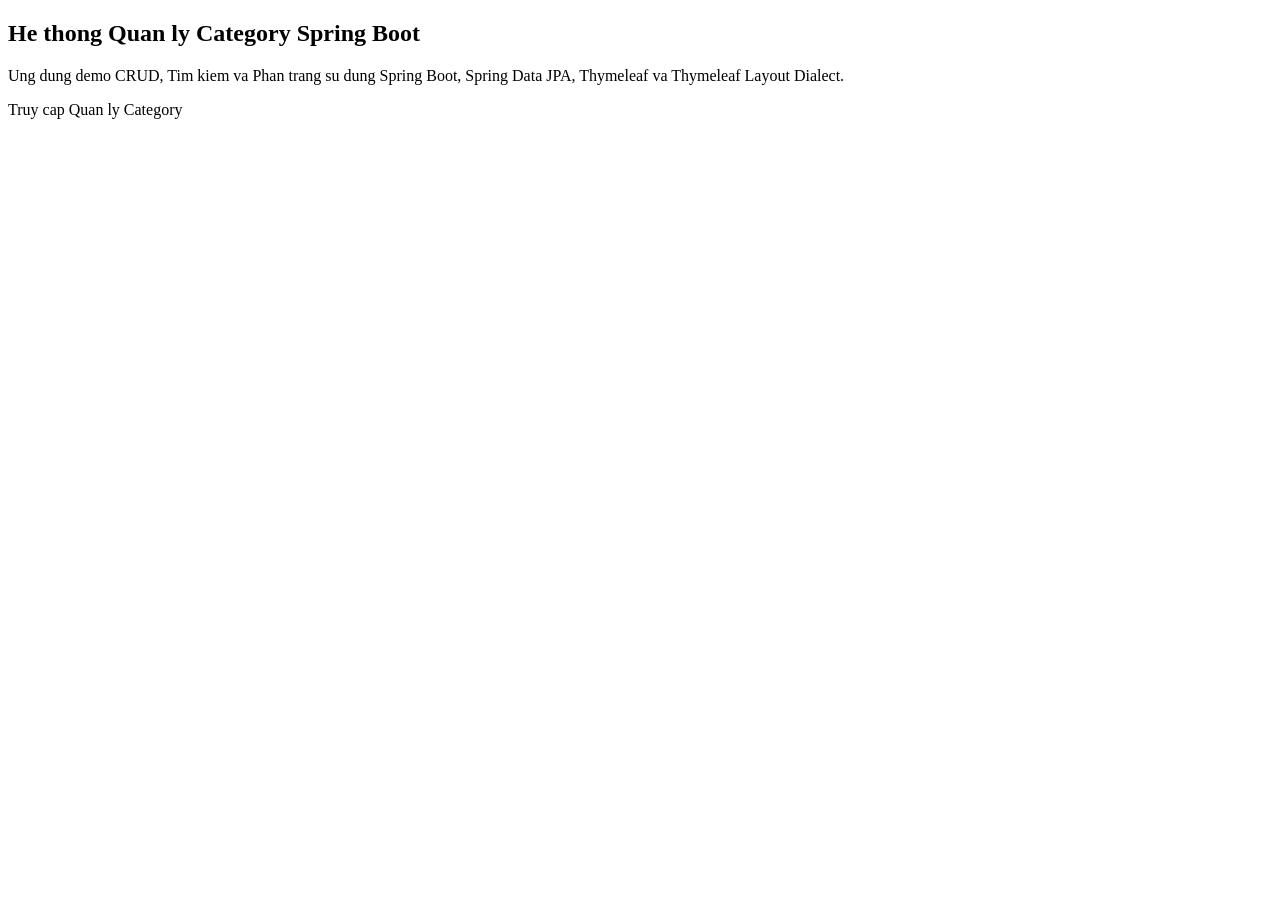
<file: src/main/resources/templates/views/index.html>
<!DOCTYPE html>
<html xmlns:th="http://www.thymeleaf.org"
      xmlns:layout="http://www.ultraq.net.nz/thymeleaf/layout"
      layout:decorate="~{layouts/layout-web}">
<head>
    <title>Trang chu</title>
</head>
<body>
    <section layout:fragment="content">
        <h1>He thong Quan ly Category Spring Boot</h1>
        <p>Ung dung demo CRUD, Tim kiem va Phan trang su dung Spring Boot, Spring Data JPA, Thymeleaf va Thymeleaf Layout Dialect.</p>
        <a th:href="@{/admin/categories}">Truy cap Quan ly Category</a>
    </section>
</body>
</html>
</file>
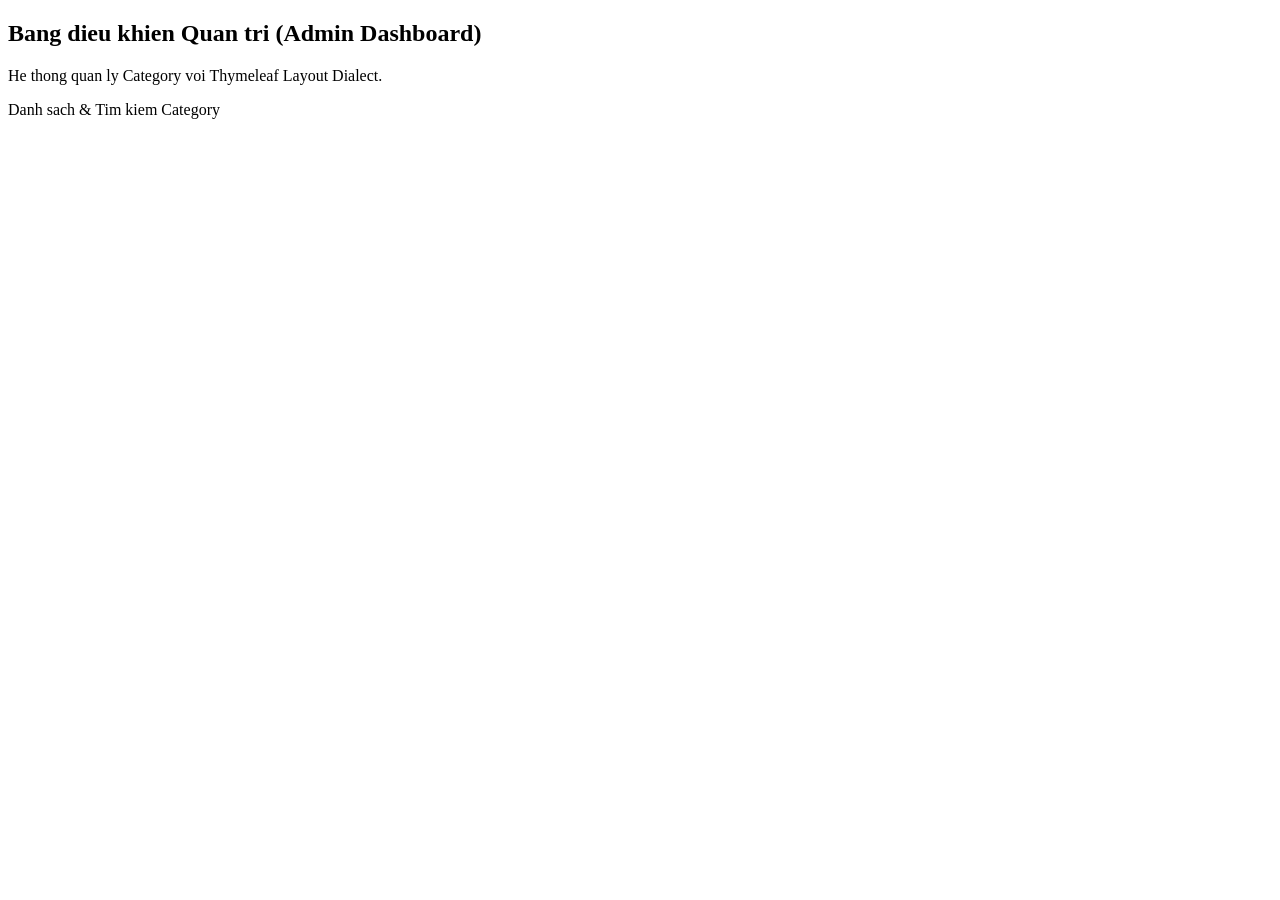
<file: src/main/resources/templates/views/admin/index.html>
<!DOCTYPE html>
<html xmlns:th="http://www.thymeleaf.org"
      xmlns:layout="http://www.ultraq.net.nz/thymeleaf/layout"
      layout:decorate="~{layouts/layout-admin}">
<head>
    <title>Trang Quan tri Admin</title>
</head>
<body>
    <section layout:fragment="content">
        <h1>Bang dieu khien Quan tri (Admin Dashboard)</h1>
        <p>He thong quan ly Category voi Thymeleaf Layout Dialect.</p>
        <a th:href="@{/admin/categories}">Danh sach &amp; Tim kiem Category</a>
    </section>
</body>
</html>
</file>
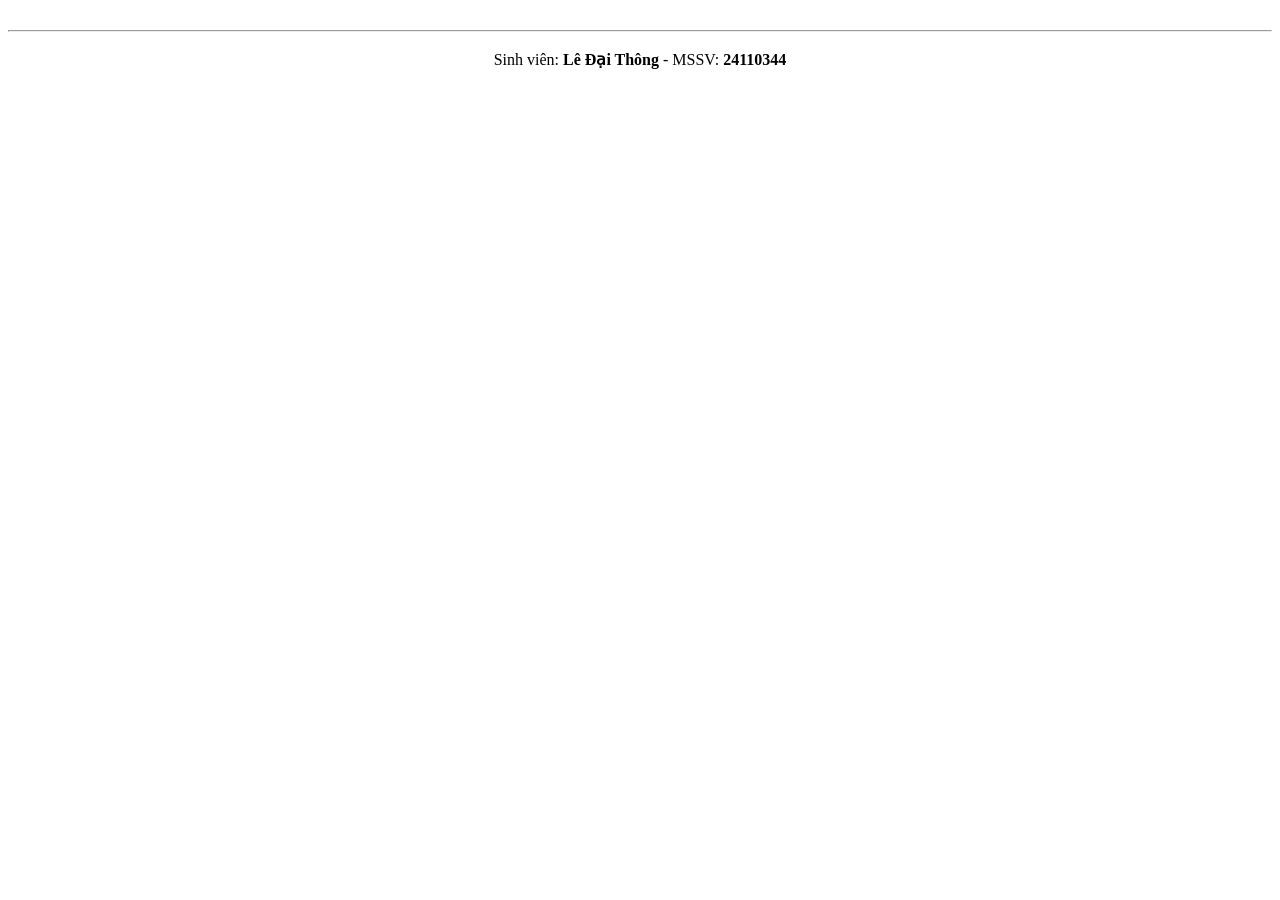
<file: src/main/resources/templates/fragments/footer.html>
<!DOCTYPE html>
<html xmlns:th="http://www.thymeleaf.org">
<body>
    <footer th:fragment="footer" class="site-footer" style="text-align: center; margin-top: 30px;">
        <hr />
        <div class="footer-container" style="padding: 10px 0;">
            <span>Sinh viên: <strong>Lê Đại Thông</strong> - MSSV: <strong>24110344</strong></span>
        </div>
    </footer>
</body>
</html>
</file>
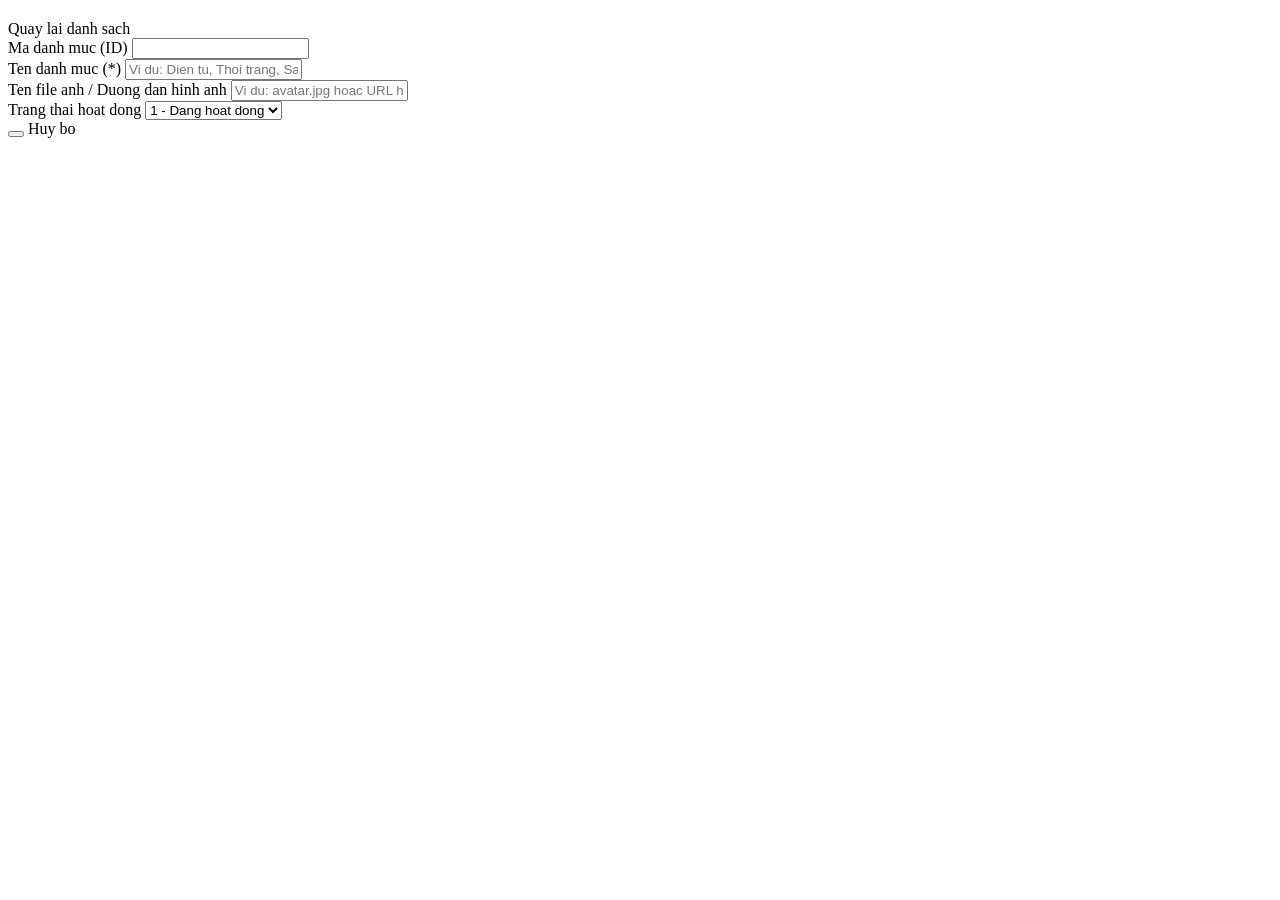
<file: src/main/resources/templates/admin/categories/addOrEdit.html>
<!DOCTYPE html>
<html xmlns:th="http://www.thymeleaf.org"
      xmlns:layout="http://www.ultraq.net.nz/thymeleaf/layout"
      layout:decorate="~{layouts/layout-admin}">
<head>
    <title th:text="${category.isEdit} ? 'Chinh sua Danh muc' : 'Them moi Danh muc'">Quan ly Danh muc</title>
</head>
<body>
<section layout:fragment="content">

    <h2 th:text="${category.isEdit} ? 'Cap nhat Thong tin Danh muc' : 'Them moi Danh muc'"></h2>
    <a th:href="@{/admin/categories}">Quay lai danh sach</a>

    <form th:action="@{/admin/categories/saveOrUpdate}" th:object="${category}" method="post">

        <!-- Hidden field co trang thai Them / Sua -->
        <input type="hidden" th:field="*{isEdit}" />

        <!-- Ma danh muc (chi hien thi khi cap nhat) -->
        <div class="form-group" th:if="${category.isEdit}">
            <label class="form-label">Ma danh muc (ID)</label>
            <input type="text" th:field="*{categoryid}" class="form-control" readonly="readonly" />
        </div>
        <input type="hidden" th:unless="${category.isEdit}" th:field="*{categoryid}" />

        <!-- Ten danh muc -->
        <div class="form-group">
            <label class="form-label">Ten danh muc (*)</label>
            <input type="text" th:field="*{categoryname}" class="form-control"
                   placeholder="Vi du: Dien tu, Thoi trang, Sach..." />
            <div th:if="${#fields.hasErrors('categoryname')}" th:errors="*{categoryname}" class="form-error"></div>
        </div>

        <!-- Hinh anh danh muc -->
        <div class="form-group">
            <label class="form-label">Ten file anh / Duong dan hinh anh</label>
            <input type="text" th:field="*{images}" class="form-control"
                   placeholder="Vi du: avatar.jpg hoac URL hinh anh" />
        </div>

        <!-- Trang thai -->
        <div class="form-group">
            <label class="form-label">Trang thai hoat dong</label>
            <select th:field="*{status}" class="form-select">
                <option value="1">1 - Dang hoat dong</option>
                <option value="0">0 - Tam khoa</option>
            </select>
        </div>

        <!-- Cac nut hanh dong -->
        <div class="form-actions">
            <button type="submit" th:text="${category.isEdit} ? 'Cap nhat thay doi' : 'Luu Danh muc'"></button>
            <a th:href="@{/admin/categories}">Huy bo</a>
        </div>

    </form>

</section>
</body>
</html>
</file>
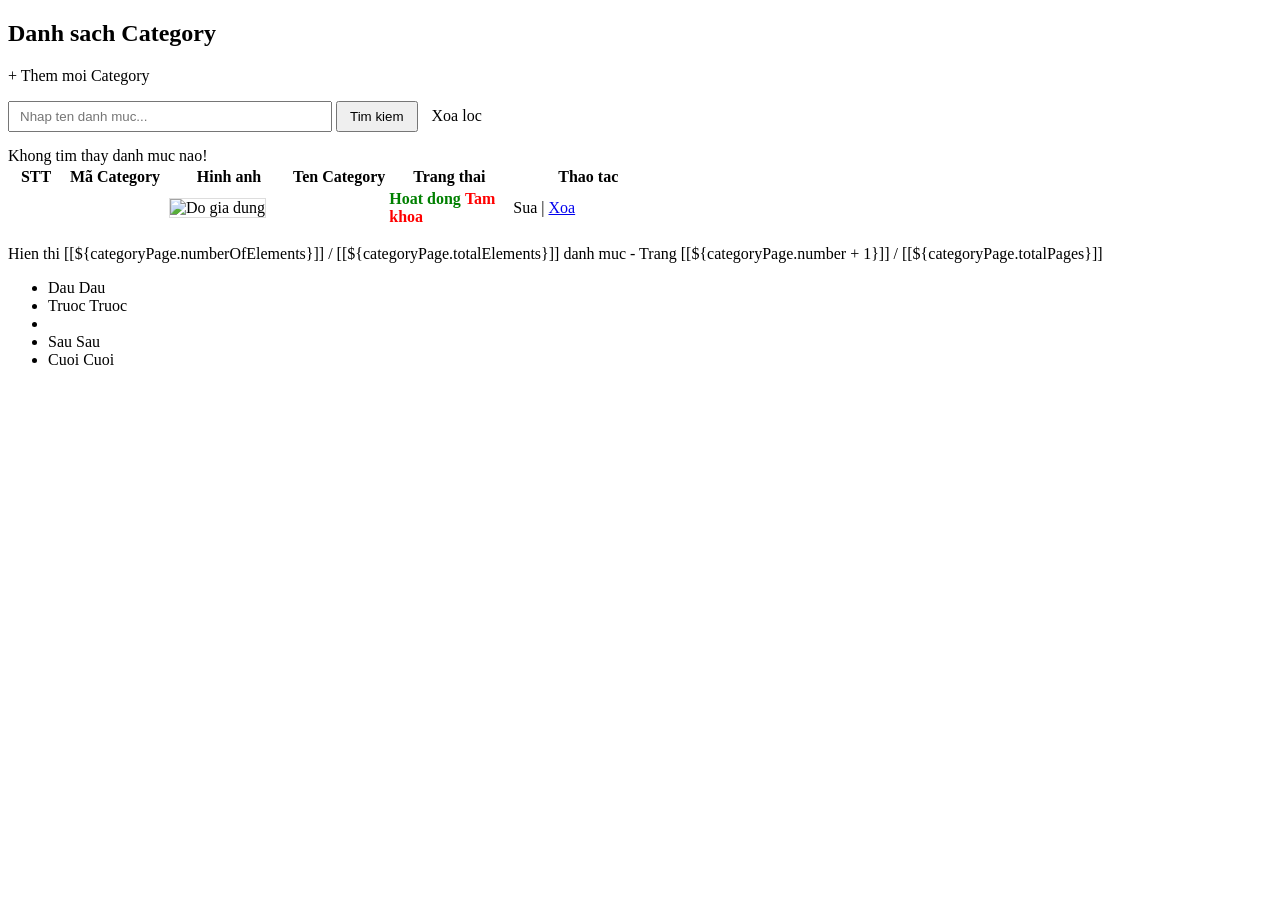
<file: src/main/resources/templates/admin/categories/search.html>
<!DOCTYPE html>
<html xmlns:th="http://www.thymeleaf.org"
      xmlns:layout="http://www.ultraq.net.nz/thymeleaf/layout"
      layout:decorate="~{layouts/layout-admin}">
<head>
    <title>Danh sach Category</title>
</head>
<body>
<section layout:fragment="content">

    <h2>Danh sach Category</h2>
    <p>
        <a th:href="@{/admin/categories/add}">+ Them moi Category</a>
    </p>

    <!-- Thong bao phan hoi -->
    <div th:if="${message != null}" class="alert alert-success" th:text="${message}"></div>
    <div th:if="${errorMessage != null}" class="alert alert-danger" th:text="${errorMessage}"></div>

    <!-- Thanh tim kiem -->
    <div style="margin: 15px 0;">
        <form th:action="@{/admin/categories/search}" method="get">
            <input type="hidden" name="size" th:value="${size}" />
            <input type="text" name="keyword" th:value="${keyword}" 
                   placeholder="Nhap ten danh muc..." style="padding: 6px 10px; width: 300px;" />
            <button type="submit" style="padding: 6px 12px;">Tim kiem</button>
            <a th:if="${keyword != null && !keyword.isEmpty()}" th:href="@{/admin/categories}" style="margin-left: 10px;">Xoa loc</a>
        </form>
    </div>

    <!-- Truong hop khong co du lieu -->
    <div th:if="${categoryPage == null || !categoryPage.hasContent()}" class="alert alert-warning">
        Khong tim thay danh muc nao!
    </div>

    <!-- Bang danh sach Category -->
    <table th:if="${categoryPage != null && categoryPage.hasContent()}">
        <thead>
            <tr>
                <th class="text-center" style="width: 50px;">STT</th>
                <th style="width: 100px;">Mã Category</th>
                <th class="text-center" style="width: 120px;">Hinh anh</th>
                <th>Ten Category</th>
                <th class="text-center" style="width: 120px;">Trang thai</th>
                <th class="text-center" style="width: 150px;">Thao tac</th>
            </tr>
        </thead>
        <tbody>
            <tr th:each="category, iStat : ${categoryPage.content}">
                <td class="text-center" th:text="${iStat.index + 1 + categoryPage.number * categoryPage.size}"></td>
                <td th:text="${category.categoryid}"></td>
                <td class="text-center">
                    <!-- Anh xa anh categories thanh dogiadung.jpg hoac file anh chi dinh -->
                    <img th:src="${category.images != null && !category.images.isEmpty() ? (category.images.startsWith('http') ? category.images : '/images/' + category.images) : '/images/dogiadung.jpg'}"
                         alt="Do gia dung" width="70" height="70" style="object-fit: cover; border: 1px solid #ddd;"
                         onerror="this.onerror=null; this.src='/images/dogiadung.jpg';" />
                </td>
                <td th:text="${category.categoryname}"></td>
                <td class="text-center">
                    <span th:if="${category.status == 1}" style="color: green; font-weight: bold;">Hoat dong</span>
                    <span th:unless="${category.status == 1}" style="color: red; font-weight: bold;">Tam khoa</span>
                </td>
                <td class="text-center">
                    <a th:href="@{/admin/categories/edit/{id}(id=${category.categoryid})}">Sua</a>
                    |
                    <a href="javascript:void(0);"
                       th:data-id="${category.categoryid}"
                       th:data-name="${category.categoryname}"
                       onclick="confirmDelete(this.getAttribute('data-id'), this.getAttribute('data-name'));">Xoa</a>
                </td>
            </tr>
        </tbody>
    </table>

    <!-- Thanh Phan Trang (Pagination) -->
    <div th:if="${categoryPage != null && categoryPage.totalPages > 0}" style="margin-top: 15px;">
        <p>Hien thi [[${categoryPage.numberOfElements}]] / [[${categoryPage.totalElements}]] danh muc - Trang [[${categoryPage.number + 1}]] / [[${categoryPage.totalPages}]]</p>

        <ul class="pagination">
            <!-- Nut Trang Dau -->
            <li th:classappend="${categoryPage.number == 0} ? 'disabled'">
                <a th:if="${categoryPage.number != 0}"
                   th:href="@{/admin/categories/search(keyword=${keyword}, size=${categoryPage.size}, page=1)}">Dau</a>
                <span th:if="${categoryPage.number == 0}">Dau</span>
            </li>

            <!-- Nut Trang Truoc -->
            <li th:classappend="${categoryPage.number == 0} ? 'disabled'">
                <a th:if="${categoryPage.number != 0}"
                   th:href="@{/admin/categories/search(keyword=${keyword}, size=${categoryPage.size}, page=${categoryPage.number})}">Truoc</a>
                <span th:if="${categoryPage.number == 0}">Truoc</span>
            </li>

            <!-- Danh sach cac so trang -->
            <li th:each="pageNumber : ${pageNumbers}"
                th:classappend="${pageNumber == categoryPage.number + 1} ? 'active'">
                <a th:href="@{/admin/categories/search(keyword=${keyword}, size=${categoryPage.size}, page=${pageNumber})}"
                   th:text="${pageNumber}"></a>
            </li>

            <!-- Nut Trang Sau -->
            <li th:classappend="${categoryPage.number + 1 == categoryPage.totalPages} ? 'disabled'">
                <a th:if="${categoryPage.number + 1 != categoryPage.totalPages}"
                   th:href="@{/admin/categories/search(keyword=${keyword}, size=${categoryPage.size}, page=${categoryPage.number + 2})}">Sau</a>
                <span th:if="${categoryPage.number + 1 == categoryPage.totalPages}">Sau</span>
            </li>

            <!-- Nut Trang Cuoi -->
            <li th:classappend="${categoryPage.number + 1 == categoryPage.totalPages} ? 'disabled'">
                <a th:if="${categoryPage.number + 1 != categoryPage.totalPages}"
                   th:href="@{/admin/categories/search(keyword=${keyword}, size=${categoryPage.size}, page=${categoryPage.totalPages})}">Cuoi</a>
                <span th:if="${categoryPage.number + 1 == categoryPage.totalPages}">Cuoi</span>
            </li>
        </ul>
    </div>

    <!-- Script xac nhan xoa -->
    <script th:inline="javascript">
        function confirmDelete(id, name) {
            if (confirm('Ban co chac chan muon xoa danh muc "' + name + '" (ID: ' + id + ') khong?')) {
                window.location.href = '/admin/categories/delete/' + id;
            }
        }
    </script>

</section>
</body>
</html>
</file>
